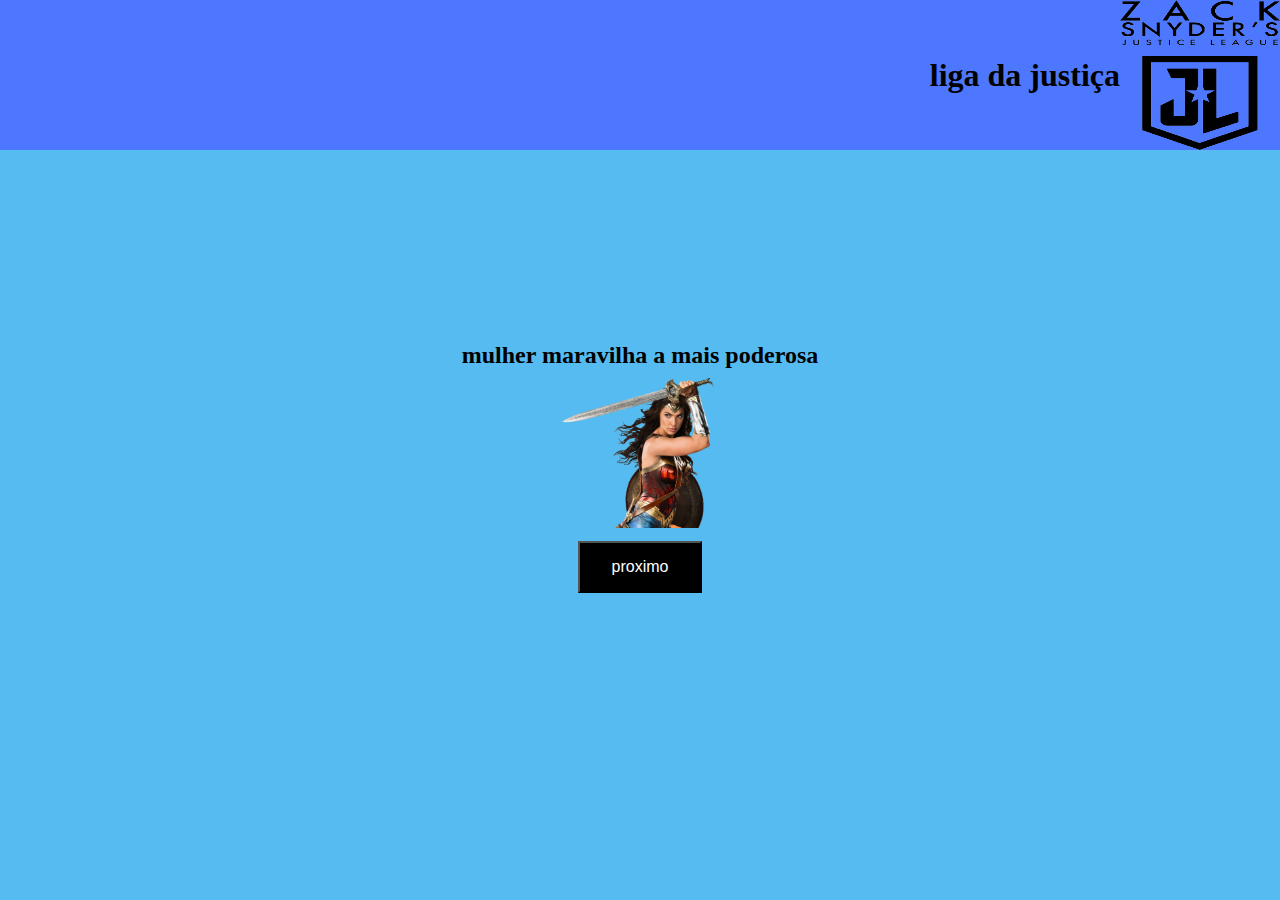
<file: index.html>
<!DOCTYPE html>
<html lang="pt-br">
<head>
    <meta charset="UTF-8">
    <meta http-equiv="X-UA-Compatible" content="IE=edge">
    <meta name="viewport" content="width=device-width, initial-scale=1.0">
    <title>Document</title>
    <link rel="stylesheet" href="./jl/assets/css/style.css">
</head>
<header>  
   <h1> liga da justiça </h1> <img src="jl/assets/img/ZSJL_2021.webp" alt="">
</header>
<body> 
 <div id="conteiner">
     <h2> mulher maravilha a mais poderosa </h2>
<figure>
    <img src="jl/assets/img/Wonder-Woman-Justice-League-Background-PNG-Image.png" alt="ww" id="img">
</figure>
    <button onclick="botao()">  proximo </button>  
</div>
</body>
<script type="text/javascript" src ="jl/assets/js/script.js" ></script>


</html>
</file>
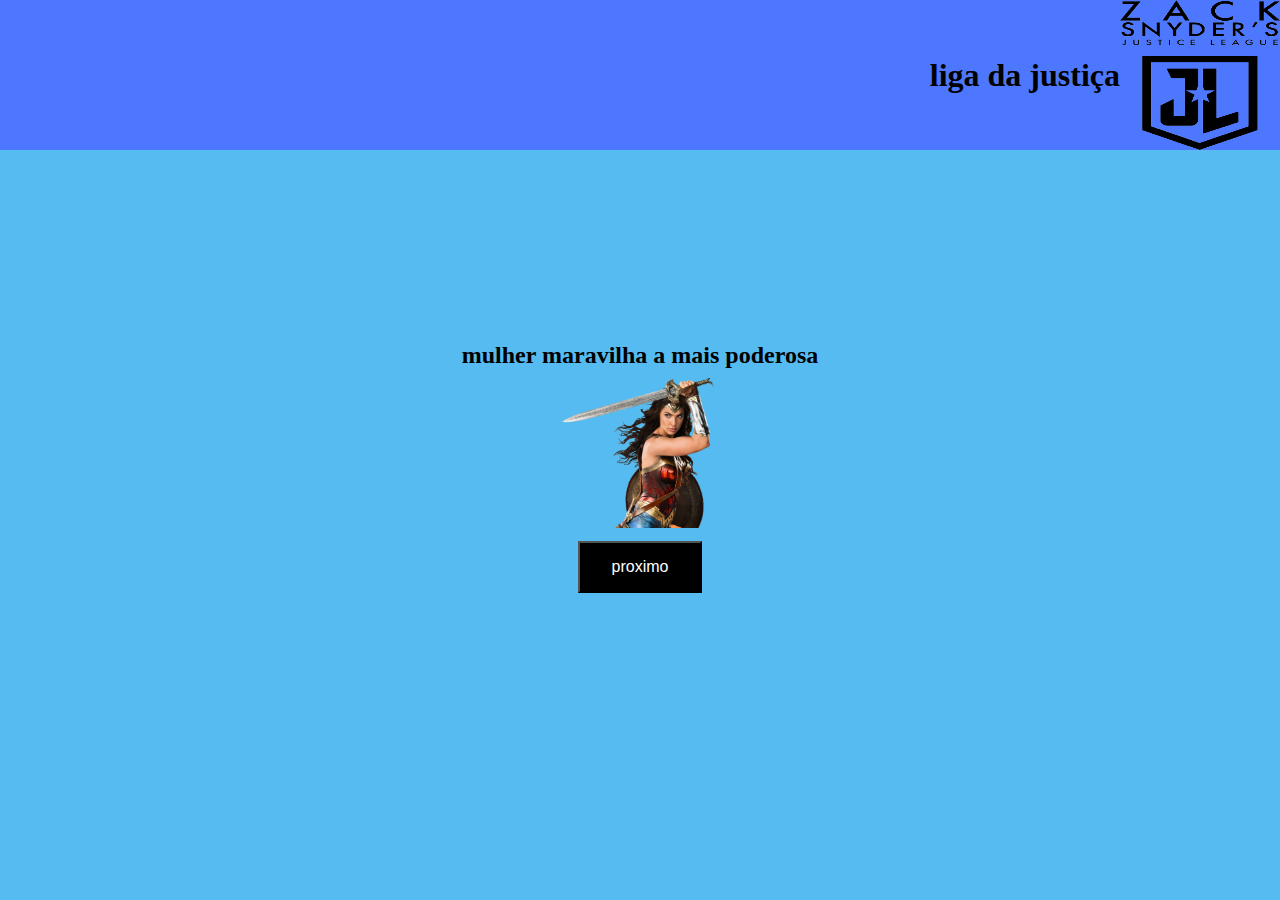
<file: progeto lj/index.html>
<!DOCTYPE html>
<html lang="pt-br">
<head>
    <meta charset="UTF-8">
    <meta http-equiv="X-UA-Compatible" content="IE=edge">
    <meta name="viewport" content="width=device-width, initial-scale=1.0">
    <title>Document</title>
    <link rel="stylesheet" href="./jl/assets/css/style.css">
</head>
<header>  
   <h1> liga da justiça </h1> <img src="jl/assets/img/ZSJL_2021.webp" alt="">
</header>
<body> 
 <div id="conteiner">
     <h2> mulher maravilha a mais poderosa </h2>
<figure>
    <img src="jl/assets/img/Wonder-Woman-Justice-League-Background-PNG-Image.png" alt="ww" id="img">
</figure>
    <button onclick="botao()">  proximo </button>  
</div>
</body>
<script type="text/javascript" src ="jl/assets/js/script.js" ></script>
</html>
</file>
<file: jl/assets/css/style.css>
header {
   width: 100%;
   background-color: rgb(77, 119, 255);
   display:flex;
   align-items: center;
   justify-content: flex-end;
 }
 img{ 
width: 160px;
height:  150px;
 }
 *{
   margin: 0;
   padding: 0;
} 
header{
 width:100%;
}
body{
background-color: rgb(86, 187, 241);
}
#conteiner{
display: flex;
flex-direction: column;
gap: 9px ;
align-items: center;
justify-content: center;
margin: 15%;
}
 body button {
  background-color: #000000; 
  color: white;
  padding: 15px 32px;
  text-align: center;
  display: inline-block;
  font-size: 16px;
  
}
</file>
<file: progeto lj/jl/assets/css/style.css>
header {
   width: 100%;
   background-color: rgb(77, 119, 255);
   display:flex;
   align-items: center;
   justify-content: flex-end;
 }
 img{ 
width: 160px;
height:  150px;
 }
 *{
   margin: 0;
   padding: 0;
} 
header{
 width:100%;
}
body{
background-color: rgb(86, 187, 241);
}
#conteiner{
display: flex;
flex-direction: column;
gap: 9px ;
align-items: center;
justify-content: center;
margin: 15%;
}
 body button {
  background-color: #000000; 
  color: white;
  padding: 15px 32px;
  text-align: center;
  display: inline-block;
  font-size: 16px;
  
}
</file>
